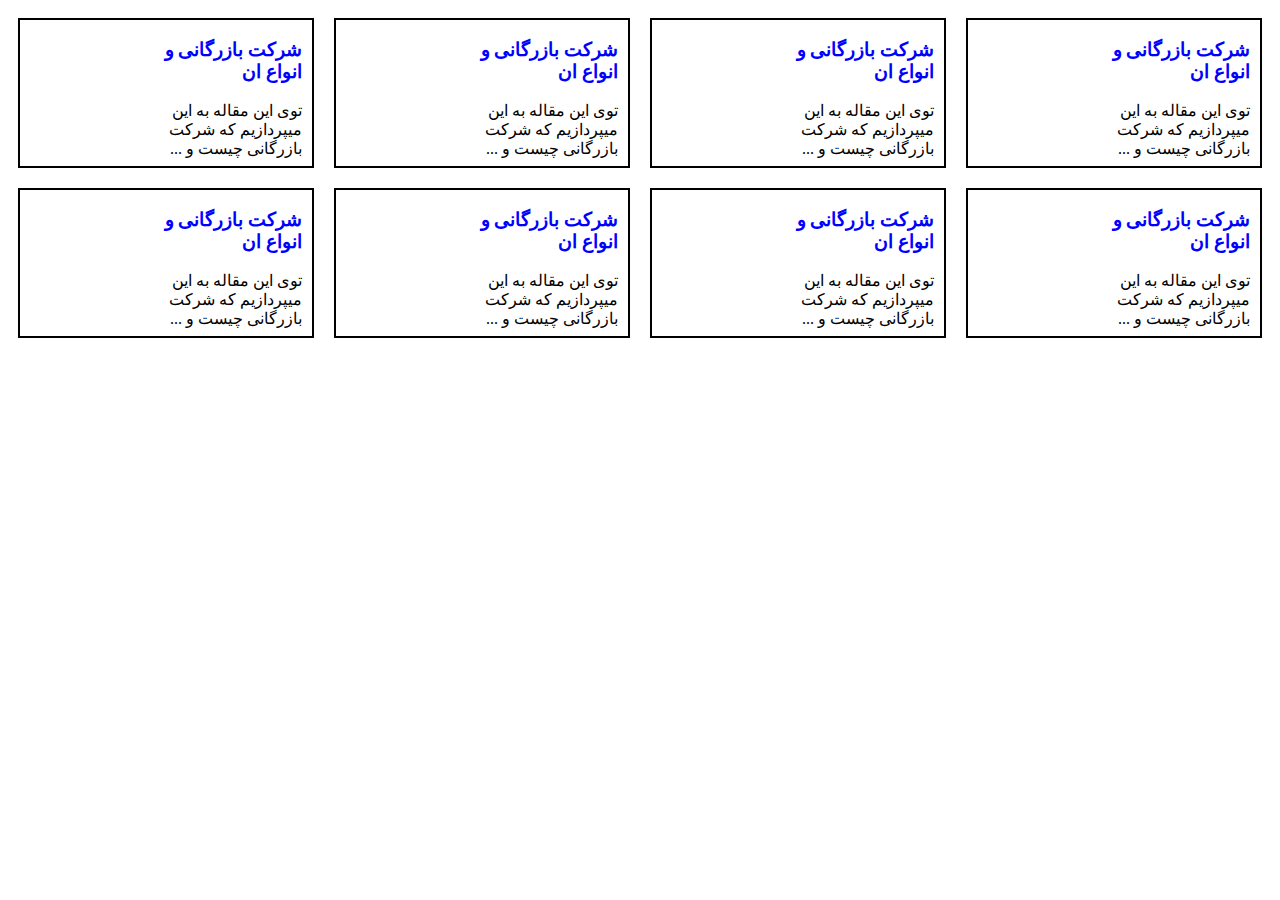
<file: test/test.html>
<!DOCTYPE html>
<html lang="en">
<head>
    <meta charset="UTF-8">
    <meta name="viewport" content="width=device-width, initial-scale=1.0">
    <link rel="stylesheet" href="test.css">
    <title>Document</title>
</head>
<body>
    <div class="all-blog">
        <div class="blogs">
            <div class="blog-part">
                <h3>شرکت بازرگانی و انواع ان</h3>
                <p>توی این مقاله به این میپردازیم که شرکت بازرگانی چیست و ...</p>
            </div>
            <div class="blog-part">
                <h3>شرکت بازرگانی و انواع ان</h3>
                <p>توی این مقاله به این میپردازیم که شرکت بازرگانی چیست و ...</p>
            </div>
            <div class="blog-part">
                <h3>شرکت بازرگانی و انواع ان</h3>
                <p>توی این مقاله به این میپردازیم که شرکت بازرگانی چیست و ...</p>
            </div>
            <div class="blog-part">
                <h3>شرکت بازرگانی و انواع ان</h3>
                <p>توی این مقاله به این میپردازیم که شرکت بازرگانی چیست و ...</p>
            </div>
        </div>
    </div>
    <div class="all-blog">
        <div class="blogs">
            <div class="blog-part">
                <h3>شرکت بازرگانی و انواع ان</h3>
                <p>توی این مقاله به این میپردازیم که شرکت بازرگانی چیست و ...</p>
            </div>
            <div class="blog-part">
                <h3>شرکت بازرگانی و انواع ان</h3>
                <p>توی این مقاله به این میپردازیم که شرکت بازرگانی چیست و ...</p>
            </div>
            <div class="blog-part">
                <h3>شرکت بازرگانی و انواع ان</h3>
                <p>توی این مقاله به این میپردازیم که شرکت بازرگانی چیست و ...</p>
            </div>
            <div class="blog-part">
                <h3>شرکت بازرگانی و انواع ان</h3>
                <p>توی این مقاله به این میپردازیم که شرکت بازرگانی چیست و ...</p>
            </div>
        </div>
    </div>
</body>
</html>
</file>
<file: test/test.css>
.blogs {
	display: flex;
}

.blog-part {
	width: 25%;
	height: 150px;
	border: 2px solid #000000;
	box-sizing: border-box;
	direction: rtl;
	inset-block: initial;
	margin: 10px;
}

h3 {
	color: blue;
	padding-right: 10px;
	width: 50%;
	float: right;
}

p {
	padding: 10px;
	width: 50%;
	
}
</file>
